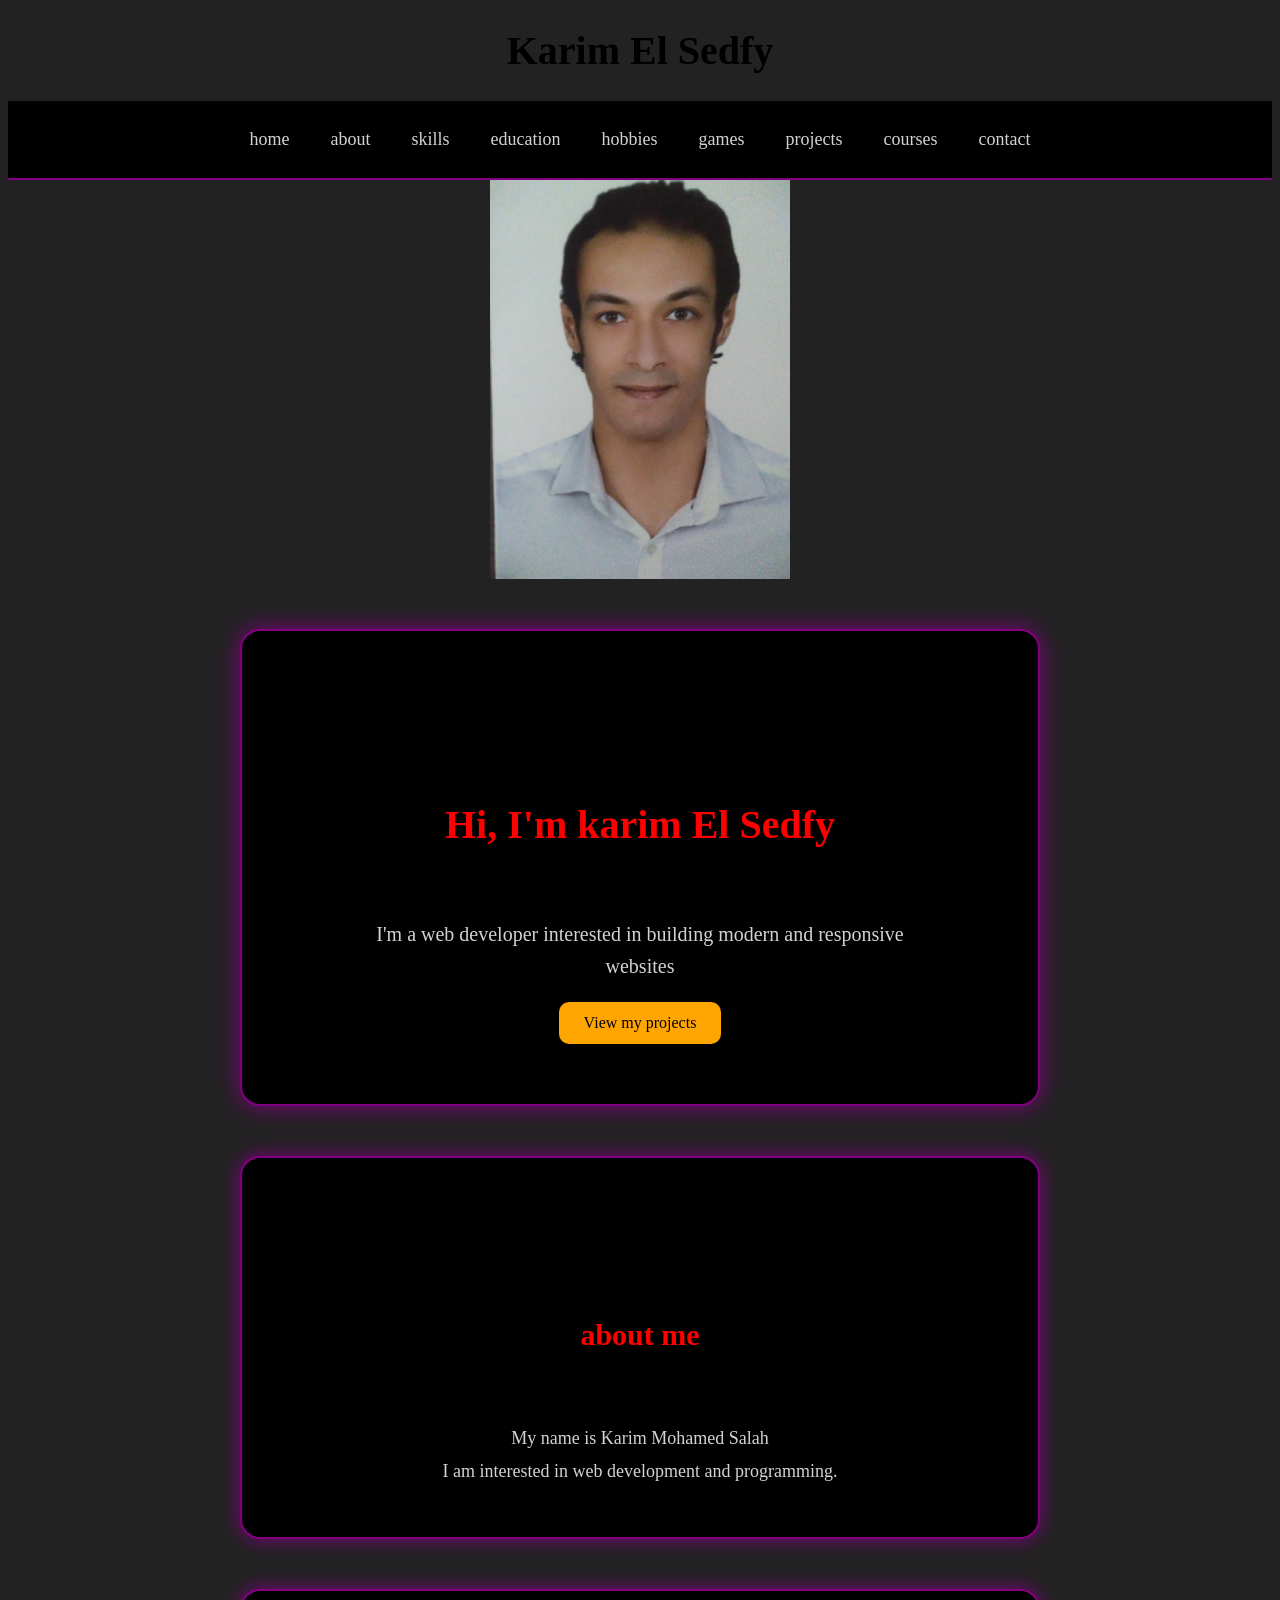
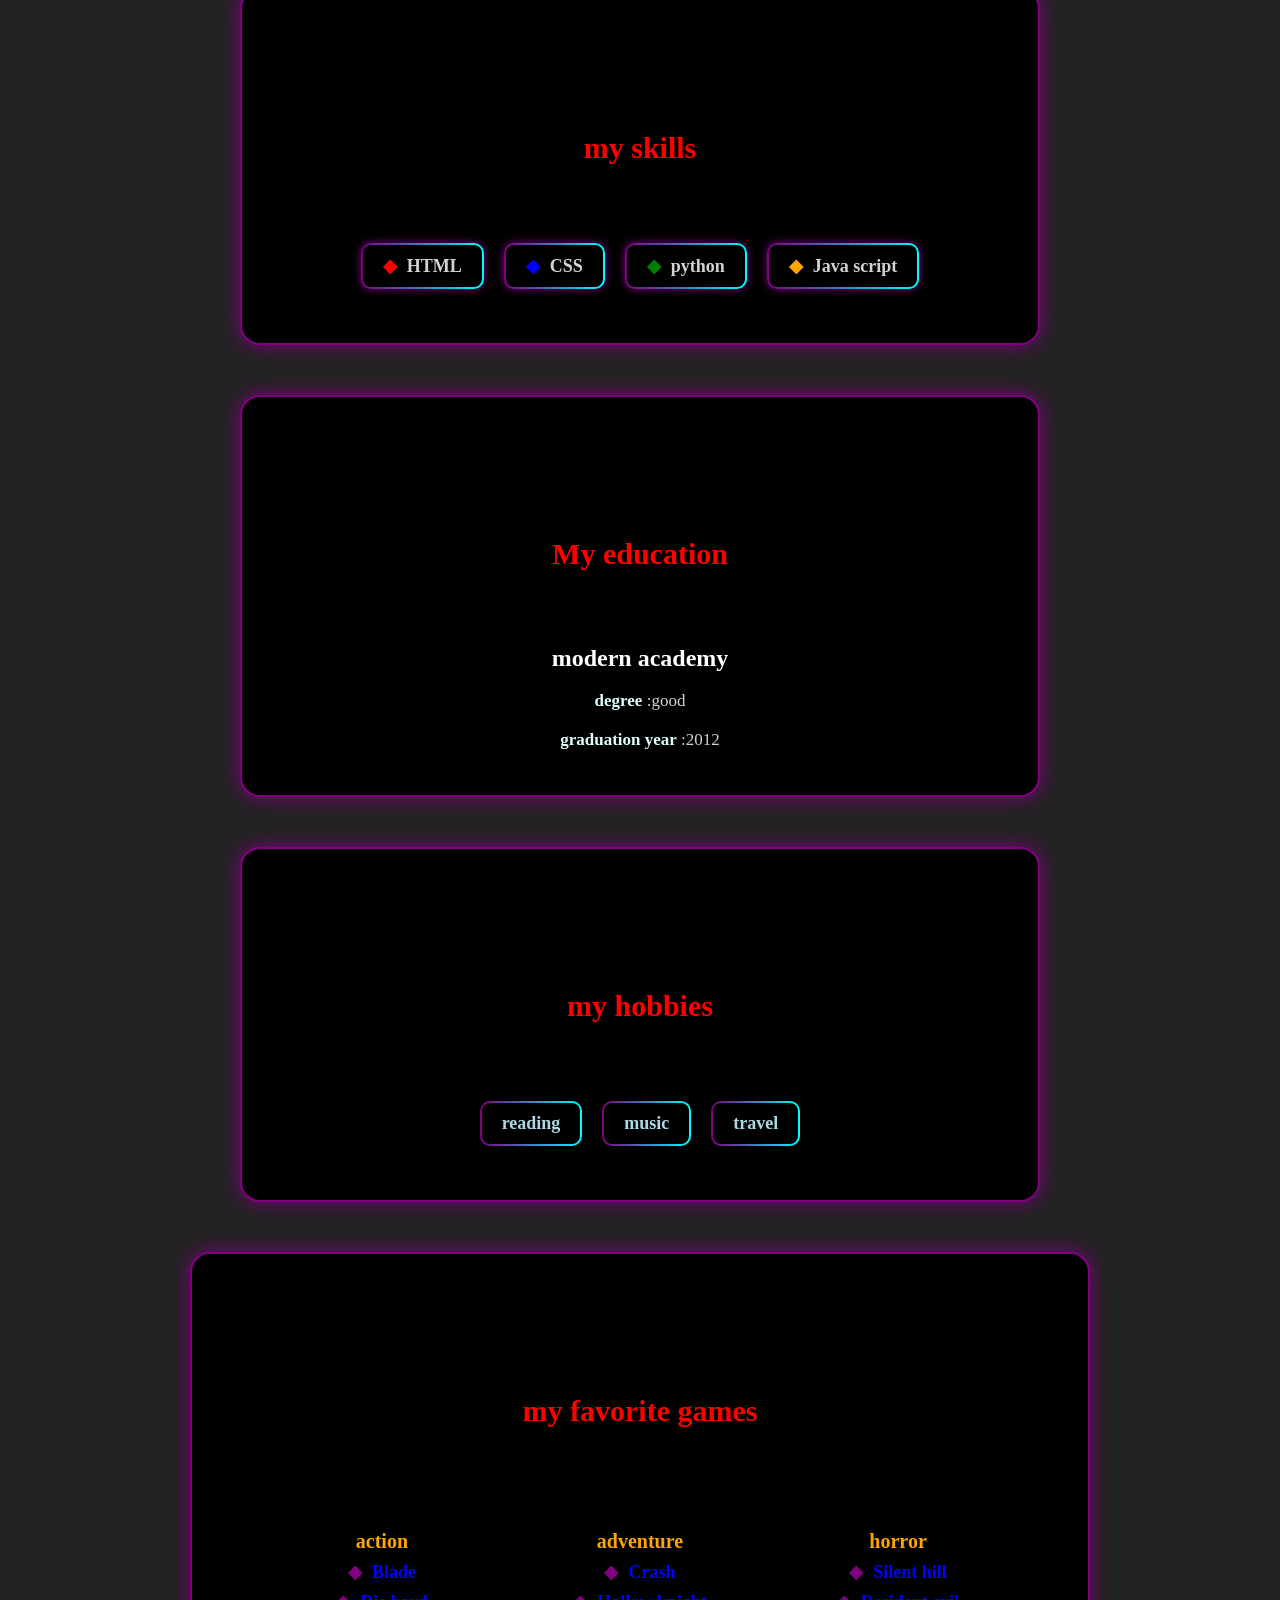
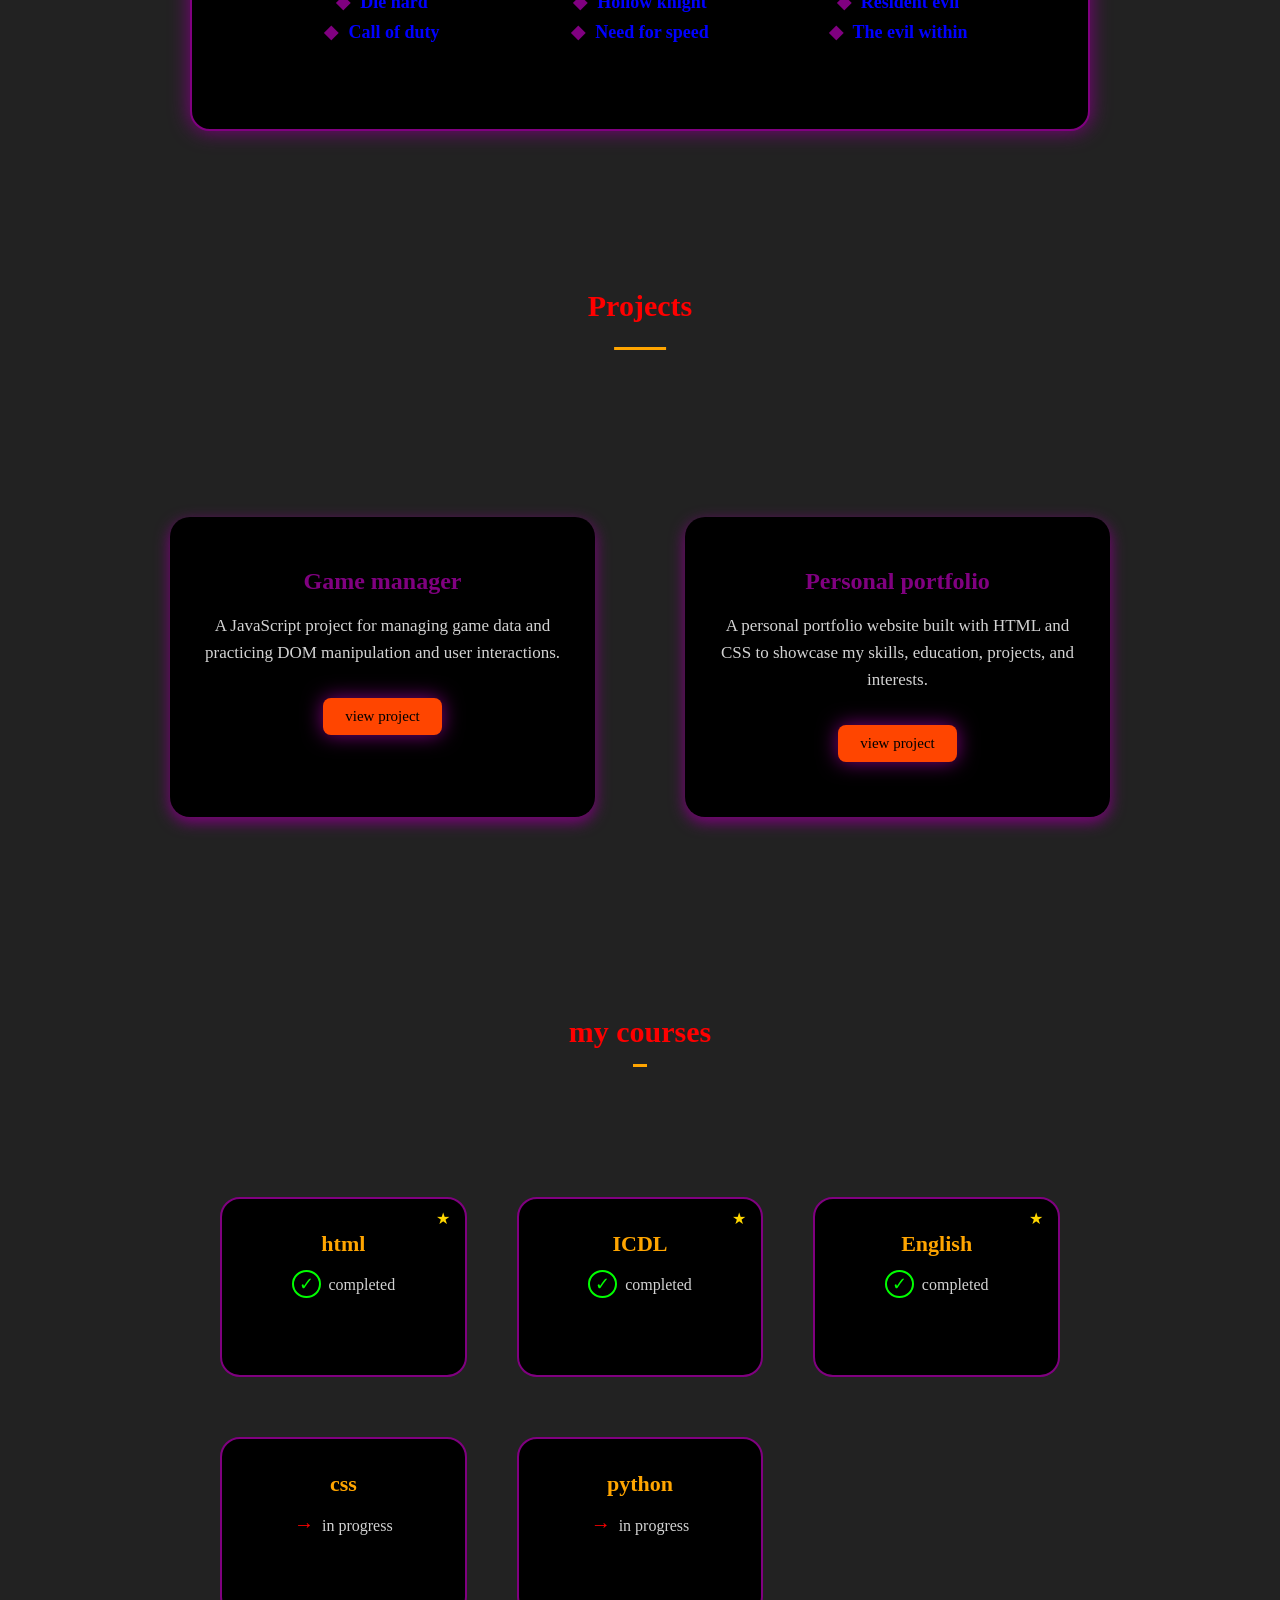
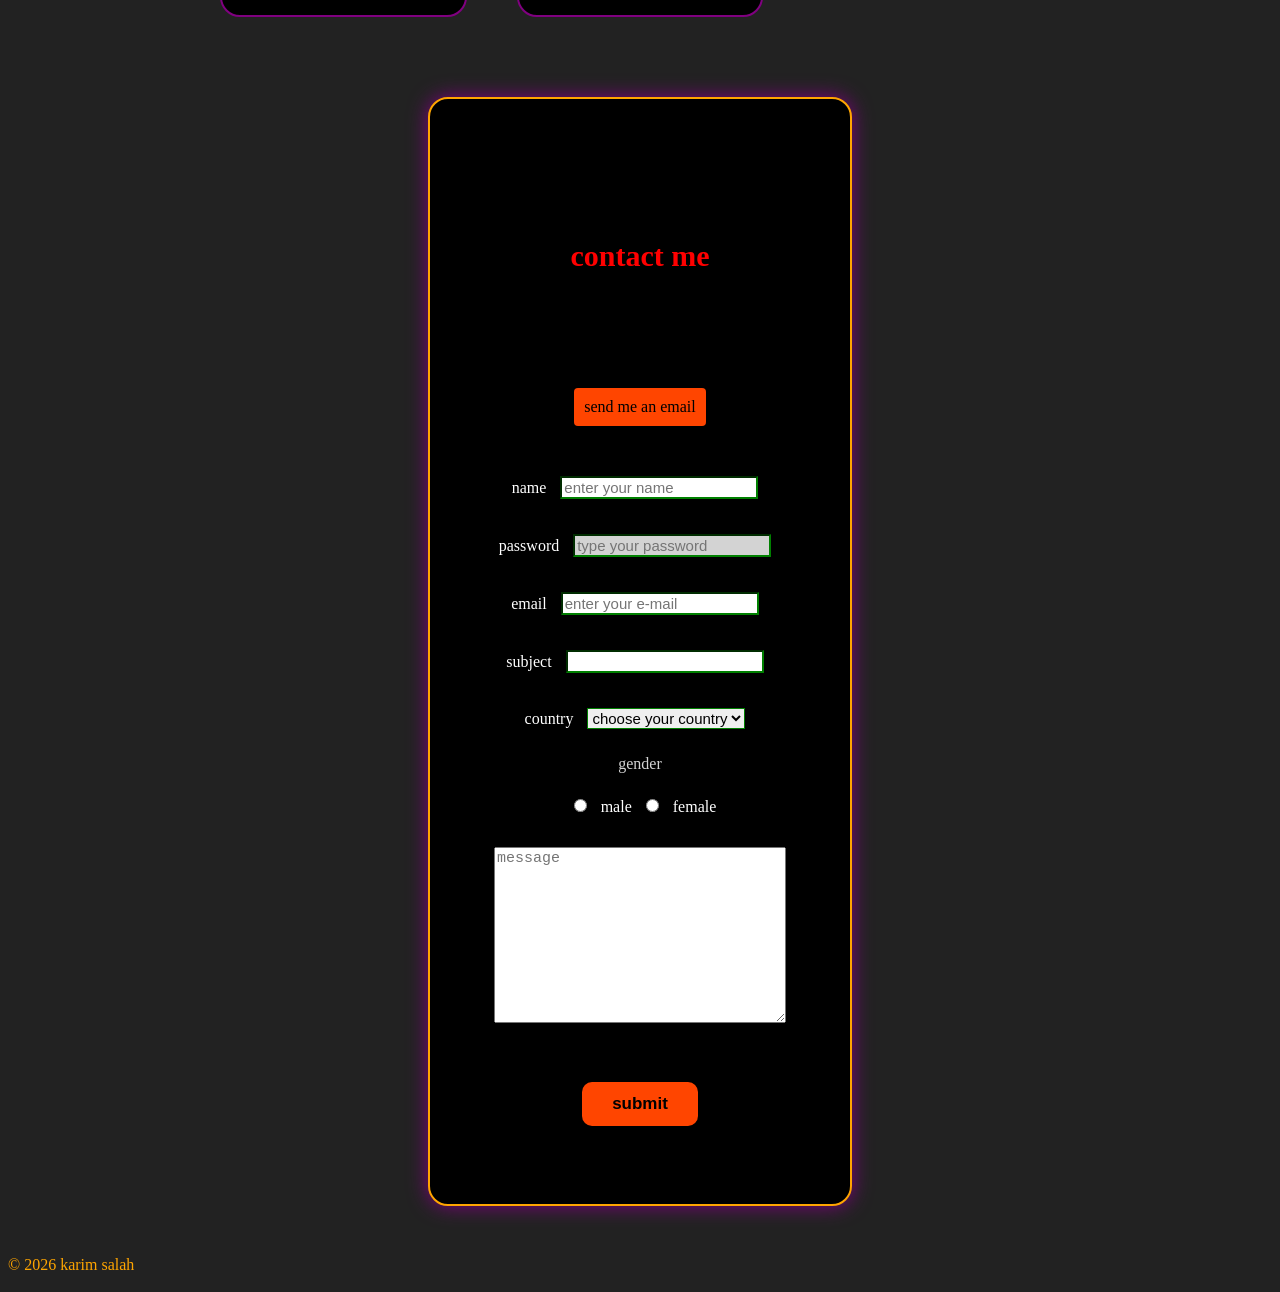
<file: index.html>
<!doctype html>
<html>
    <head>
        <meta charset="utf-8">
        <title>karim's website</title>
        <meta name="description" content="my personal webpage">
        <link rel="stylesheet" href="style.css">
    </head>
    <body>
        <header>
            <h1>Karim El Sedfy</h1>
        </header>
        
        <nav>
            <a href="#home">home</a>
            <a href="#about">about</a>
            <a href="#skills">skills</a>
            <a href="#education">education</a>
            <a href="#hobbies">hobbies</a>
            <a href="#favorite-games">games</a>
            <a href="#projects">projects</a>
            <a href="#courses">courses</a>           
            <a href="#contact-me">contact</a>
        </nav>
        <main>
            <div class="photo">
            <img src="20240526_010516.jpg" title="kimo's pic" width="300" alt="karim mohamed salah">
            </div>

            <section id="home">
                <h2>Hi, I'm karim El Sedfy </h2>
                <p>I'm a web developer interested in building modern and responsive websites </p> 
                <a href="#projects">View my projects</a>
            </section>
            <section id="about">
                <h2>about me</h2>
                <p>My name is Karim Mohamed Salah
                    <br>
                  I am interested in web development and programming.
                </p>           
            </section>
            <section id="skills">
                <h2>my skills</h2>
                <ol>
                    <li>HTML</li>
                    <li>CSS</li>
                    <li>python</li>
                    <li>Java script</li>
                </ol>
            </section>
            <section id="education">
                <h2>My education</h2>
                <h3>modern academy</h3>
                <p><strong>degree</strong> :good</p>
                <p><strong>graduation year</strong> :2012</p>
            </section>
            <section id="hobbies">
                <h2>my hobbies</h2>
                <ol>
                    <li>reading</li>
                    <li>music</li>
                    <li>travel</li>
                </ol>
            </section>
            <section id="favorite-games">
                <h2>my favorite games</h2>
                <ol>
                    <li class="games">action
                        <ul>
                            <li>Blade</li>
                            <li>Die hard</li>
                            <li>Call of duty</li>
                        </ul>
                    </li>
                    <li class="games">adventure
                        <ul>
                            <li>Crash</li>
                            <li>Hollow knight</li>
                            <li>Need for speed</li>
                        </ul>
                    </li>
                    <li class="games">horror
                        <ul>
                            <li>Silent hill</li>
                            <li>Resident evil</li>
                            <li>The evil within</li>
                        </ul>
                    </li>
                </ol>
            </section>
            <section id="projects">
                <h2>Projects</h2>
                <div id="Game-manager">
                    <h3>Game manager</h3>
                    <p>A JavaScript project for managing game data and practicing DOM manipulation and user interactions.</p>
                    <a href="https://github.com/karimsalah1090-byte/kimo-project"target="blank" rel="noopener noreferrer">view project</a>
                    <!-- <img src="22090054_10213386703089276_8158300220790144269_n.jpg" alt="flying-project"> -->
                </div>
                <div id="Personal-portfolio">
                    <h3>Personal portfolio </h3>
                    <p>A personal portfolio website built with HTML and CSS to showcase my skills, education, projects, and interests.</p>
                    <a href="https://github.com/karimsalah1090-byte/kimo-project"target="blank" rel="noopener noreferrer">view project</a>
                    <!-- <img src="169192229_10223202082187619_5112819359364683971_n.jpg" alt="cooking project"> -->
                </div>
                <!-- <div id="Javascript projects">
                    <h3>Coming soon</h3>
                    <p>project about how to be musician</p>
                    <a href="#">view project</a>
                    <img src="0.jpg" alt="music project">
                    <span>NEW</span>
                </div> -->
            </section>
            <section id="courses">
                <h2>my courses</h2>

                <div class="courses">
                    <h3>html</h3>
                    <p class="completed">completed</p>
                </div>
                <div class="courses">
                    <h3>ICDL</h3>
                    <p class="completed">completed</p>
                </div>
                <div class="courses">
                    <h3>English</h3>
                    <p class="completed">completed</p>
                </div>
                <div class="courses">
                    <h3>css</h3>
                    <p class="progress">in progress</p>
                </div>
                <div class="courses">
                    <h3>python</h3>
                    <p class="progress">in progress</p>
                </div>
            </section>

                 <!-- <table border="1">
                <thead>
                    <tr>
                        <th>courses</th>
                        <th>name</th>
                        <th>degree</th>
                    </tr>
                </thead>
                <tbody>
                    <tr>
                         <td>html</td>
                         <td>karim</td>
                         <td>good</td>
                    </tr>
                    <tr>
                        <td>python</td>
                         <td>hossam</td>
                         <td>good</td>
                    </tr>
                    <tr>
                        <td>css</td>
                        <td>sabry</td>
                        <td>nice</td>
                    </tr>
                </tbody>
                <tfoot>
                    <tr>
                    <th colspan="2">total</th>
                    <th>100</th>
                    </tr>
                </tfoot>
                </table> -->
            <section id="contact-me">
            <h2>contact me</h2> 
            <a href="mailto:karimsalah1090@gmail.com"> send me an email</a>
                
            
              
            <form action="submit" method="post" novalidate>
                <div>
                    <label for="name">name</label>
                    <input name="name" type="text" id="name" placeholder="enter your name">
                    <p id="nameMessage"></p>
                </div>
                <div>
                    <label for="password">password</label>
                    <input name="password" type="password" id="password" placeholder="type your password">
                    <p id="passwordMessage"></p>
                </div>
                <div>
                    <label for="email">email</label>
                    <input name="email" id="email" type="email"placeholder="enter your e-mail">
                    <p id="emailMessage"></p>
                </div>
                <div>
                    <label for="subject">subject</label>
                    <input name="subject" id="subject" type="text">
                    <p id="subjectMessage"></p>
                </div>
                <div>
                    <label for="country">country</label>
                    <select name="country" id="country">
                        <option value="" disabled selected>choose your country</option>
                        <option value="usa">usa</option>
                        <option value="uk">united kingdom</option>
                        <option value="egypt">egypt</option>
                        <option value="germany">germany</option>
                    </select>
                    <p id="countryMessage"></p>
                </div>
                <div>
                    <p>gender</p>
                    <input name="gender" type="radio" id="male" value="male">
                    <label for="male">male</label>
                    <input name="gender" type="radio" id="female" value="female">
                    <label for="female">female</label>
                    <P id="genderMessage"></P>
                </div>
                <!-- <div>
                    <input type="checkbox" id="agree">
                    <label for="agree">I agree</label>
                    <input type="checkbox" id="disagree">
                    <label for="disagree">I disagree</label>
                </div> -->
                <div>
                    <textarea id="message" name="message" rows="10" cols="30" placeholder="message"></textarea>
                </div>
                <div>
                    <button type="submit">submit</button>
                    <p id="successMessage"></p>
                </div>
            </form>
        </main>
        <footer class="footer">
            &copy; 2026 karim salah 
        </footer>
        <script src="script.js"></script>
    </body>
</html>
</file>
<file: style.css>
* {
    box-sizing: border-box;
}

header {
    animation: headerappear 2s ease;
}
@keyframes headerappear{
    from {
        opacity: 0;
        transform: translatey(-100px);
    }
    
    to {
        opacity: 1;
        transform:translatey(0);
    }

}



body {
    color: var(--main-color);
    background-color:var(--background) ;
     /* background:
        radial-gradient(
            circle at top,
            rgba(128, 0, 128, 0.15),
            transparent 50%
        ),
        #222 */
}



h1 {
    color: black;
    font-size: 40px;
    text-align: center;
}
@media (max-width: 600px) {
      h1 {
        font-size: 25px;
    }
    nav {
        flex-direction: column;
}
}


.photo {
    display: flex;
    justify-content: center;
    /* width: 300px; */
    /* height: 200px; */
    /* object-fit: fill; */
}


h2 {
    color: orange;
    font-size: 20px; 
    margin: 60px;
    padding: 50px;
}



:root {
    --main-color: cyan;
    --background: #222 ;
    --border-color: blue;
    --card-color: black;
    --card-background: white;
    --card-gap: 70px;
    /* --main-color: red; */
    --hover-color: yellow;
}



nav {
    background-color: black;
    padding: 20px;
    display:flex;
    gap: 17px;
    justify-content: center;
    border-bottom: 2px solid purple
    /* position: sticky;
    top: 0;
    z-index: 100; */
}
nav a {
    color: lightgray;
    text-decoration: none;
    transition:background-color 0.3s ease, transform 0.3s ease;
    font-size: 18px;
    padding: 8px 12px;
    /* text-align: center; */
    border-radius: 8px;
    /* position: relative; */
    transition:0.3s ease 
}

nav a:hover {
    color: white;
    padding:8px;
    background-color: purple;
    /* transform: scalex(1.05); */
    transform: translateY(-3px);;
    /* letter-spacing: 5px; */
}
/* nav a::after {
    content: "";
    position: absolute;
    left: 0;
    bottom: -5px;
    width:0;
    height:2px;
    background-color: cyan;
    transition: width 0.3s ease
}
nav a:hover::after {
    width: 100%;
} */
@media (max-width: 600px) {
    nav a {
        width: 80%;
        text-align: center;
        padding: 8px;
        border-radius: 10px;
        background-color: rgb(168, 168, 130);
        color:#222;
        font-size: 20px;
        transition: background-color 0.3s ease, transform 0.3s ease;
    }
    nav a:hover {
       background-color: purple;
       transform: scalex(1.05);
    }
}
@media (max-width: 600px) {
    nav {
        flex-wrap: wrap;
        display: flex;
        gap: 10px;
        flex-direction: column;
        padding: 15px 10px;
        align-items:center;
    }
}



#home {
    color: lightgray;
    background-color: black;
    border: 2px solid purple;
    border-radius: 20px;
    max-width:800px;
    margin: 50px auto;
    padding: 60px 30px;
    text-align: center;
    box-shadow: 0 0 25px purple;
    transition: box-shadow 0.3s ease, transform 0.3s ease;
}
#home a {
    display: inline-block;
    padding: 12px 25px;
    margin-top: 20px;
    background-color: orange;
    border-radius: 10px;
    text-decoration: none;
    color: black;
    transition: transform 0.3s ease , background-color 0.3s ease;
}
#home a:hover {
    transform: translateY(-5px);
    color: black;
    background-color: purple;
}
#home:hover {
    box-shadow: 0 0 30px purple;
    transform: translateY(-5px);
}
#home h2 {
    font-size: 40px;
    margin-bottom: 20px;
    color: red;
    transition: transform 0.3s ease, color 0.3s ease;
}
#home h2:hover {
    transform:scale(1.05);
    color:orange;
}
#home p {
    font-size: 20px;
    line-height: 1.6;
    max-width: 600px;
    margin: auto;
    transition: color 0.3s ease;
}
#home p:hover {
    color: orange;
}



#about {
    color: lightgray;
    background-color: black;
    border: 2px solid purple;
    border-radius: 20px;
    max-width: 800px;
    margin: 50px auto;
    text-align: center;
    padding: 50px 30px;
    box-shadow: 0 0 20px purple;
    transition: transform 0.3s ease, box-shadow 0.3s ease;
}
#about:hover {
    transform: translateY(-5px);
    box-shadow: 0 0 30px purple;
}
#about h2 {
    color: red;
    font-size: 30px;
    margin-bottom: 20px;
    transition: color 0.3s ease, transform 0.3s ease;
}
#about h2:hover {
    transform: scale(1.05);
    color: orange;
}
#about p {
    font-size: 18px;
    line-height: 1.8;
    max-width: 600px;
    margin: auto;
    transition: color 0.3s ease
}
#about p:hover {
    color: orange;
}



#skills {
    color: lightgray;
    background-color: black;
    border: 2px solid purple;
    border-radius: 20px;
    padding: 30px;
    text-align: center;
    margin:50px auto;
    max-width: 800px;
    box-shadow: 0 0 20px purple;
    transition: transform 0.3s ease, box-shadow 0.3s ease;
    /* width: fit-content; */
  
    /* max-width: 100%; */
    /* width:min(900px,90%); */
    /* width: max(300px, 50%); */
    
    /* padding: clamp(15px, 4vw , 30px); */
}
#skills:hover {
    transform: translateY(-5px);
    box-shadow:0 2px 25px purple
}
#skills h2 {
    color: red;
    text-align: center;
    margin-bottom: 20px;
    font-size:30px;
    transition: 0.3s ease;
}
#skills h2:hover {
    transform: scale(1.05);
    color: orange
}
@media (max-width: 900px) {
    #skills {
        width:90%;
        margin:30px auto;
        box-sizing: border-box;
    }
    #skills li {
        padding:8px 14px;
        margin: 6px;
        font-size:16px;
    }
}
/* #skills h2 {
    text-align: center;
    margin-bottom: 25px;
} */
#skills ol {
    list-style: none;
    padding: 0;
}
#skills li {
    margin: 8px ;
    display: inline-block;
    padding: 10px 20px;
    border: 2px solid transparent;
    border-radius: 10px;
    font-size: 18px;
    font-weight: bold;
    transition: transform 0.3s ease, color 0.3s ease, box-shadow 0.3s ease;
    /* background-color: black; */
    cursor:pointer;
    background: linear-gradient(black, black) padding-box,
    linear-gradient(90deg, purple, cyan) border-box;
    box-shadow: 0 0 8px purple;
}
#skills li:hover {
    filter: brightness(1.3) saturate(1.5);
    color:cyan;
    transform: translateY(-5px);
    box-shadow: 0 0 15px purple;
}
/* #skills h2 {
    font-size: clamp(22px,5vw,36px);
} */
#skills li::before {
    content:"◆";
    color:purple;
    display: inline-block;
    margin-right: 10px;
    transition: color 0.3s ease, text-shadow 0.3s ease, transform 0.3s ease;
}
#skills li:hover::before {
    color:cyan;
    text-shadow:0 0 10px cyan;
    transform: scale(1.3) rotate(360deg);
}
/* #skills h2::after {
    content:"";
    display:block;
    margin: 10px auto;
    width: 10%;
    height: 3px;
    background-color: purple;
    transition: width 0.3s ease, transform 0.3s ease,width 0.3s ease
}
#skills h2:hover::after {
    width: 150px;
    transform: scalex(1.1);
} */
#skills li:nth-child(1)::before {
    color: red;
}
#skills li:nth-child(2)::before {
    color: blue;
}
#skills li:nth-child(3)::before {
    color: green;
}
#skills li:nth-child(4)::before {
    color: orange
}
#skills li:nth-child(1):hover {
    color: red;
}
#skills li:nth-child(2):hover {
    color: blue;
}
#skills li:nth-child(3):hover {
    color: green;
}
#skills li:nth-child(4):hover {
    color: orange
}
#skills li:active {
    transform: translateX(10px) scale(0.97);
}





#education {
    color: lightgray;
    background-color: black;
    border: 2px solid purple;
    border-radius: 20px;
    /* width: fit-content; */
    max-width: 800px;
    margin:50px auto;
    padding: 30px;
    box-shadow: 0 0 20px purple;
    text-align: center;
    transition: transform 0.3s ease, box-shadow 0.3s ease;
}
#education:hover {
    transform: translateY(-5px);
    box-shadow: 0 2px 25px purple;
}
#education h2 {
    margin-bottom:10px;
    font-size: 30px;
    text-align: center;
    color: red;
    transition:transform 0.3s ease, color 0.3s ease;
}
#education h2:hover {
    transform: scale(1.05);
    color: orange;
}
#education h3 {
    margin-bottom:15px;
    font-size: 24px;
    color: white;
    transition: transform 0.3s ease, color 0.3s ease; 
}
#education h3:hover {
    transform: scale(1.1);
    color: orange;
}
#education p {
    font-size:17px;
    margin: 10px 0 ;
    line-height: 1.7;
}
#education p:hover {
    color:orange;
}

#education p strong {
    color:lightcyan;
}




#hobbies {
    color: lightgray;
    background-color: black;
    border: 2px solid purple;
    border-radius: 20px;
    max-width:800px;
    margin: 50px auto;
    padding: 30px;
    text-align: center;
    box-shadow: 0 0 20px purple;
    transition: transform 0.3s ease, color 0.3s ease;
}
#hobbies:hover {
    transform: translateY(-5px);
    box-shadow: 0 0 30px purple;
}
#hobbies ol {
    list-style:none;
    padding: 0;
}
#hobbies li {
    display: inline-block;
    margin: 8px;
    color: lightblue;
    padding: 10px 20px;
    font-size: 18px;
    border-radius: 10px;
    font-weight: bold;
    border: 2px solid transparent;
    background:linear-gradient(black,black) padding-box,
    linear-gradient(90deg, purple, cyan) border-box;
    transition: transform 0.3s ease box-shadow 0.3s ease, color 0.3s ease;
}
#hobbies li:hover {
    transform: translateY(-5px);
    box-shadow: 0 0 15px purple;
    color: aqua;
}
#hobbies h2 {
    color: red;
    font-size: 30px;
    margin-bottom: 20px;
    transition : transform 0.3s ease, color 0.3s ease;
}
#hobbies h2:hover {
    color:orange;
    transform: scale(1.05);
}




section {
    margin: 50px 0;
    padding: 50px 20px;
    text-align: center;
}
section h2 {
    color:red;
    margin-bottom: 25px;
}
section p {
    color: lightgray;
}
section ul {
    list-style-position: inside;
    padding: 0;
    gap: 20px;
}
section ol {
    list-style-position: inside;
    padding: 0;
    font-weight: bold;
}
section li {
    margin: 15px 0;
    font-size: 18px;
    font-weight: bold;
    transition: transform 0.3s ease, color 0.3s ease;
}
section li:hover {
    transform: translatex(10px);
    color: purple;
}



#favorite-games {
    border-radius: 20px;
    background-color: black;
    color: lightblue;
    border: 2px solid purple;
    border-radius: 20px;
    width: 900px;
    margin:50px auto;
    padding: 30px;
    animation: appear 1s ease;
    animation-delay: 0.5s;
    text-align: center;
    animation-fill-mode: backwards;
    /* animation-iteration-count: 2; */
    /* animation-direction: reverse; */
    box-shadow: 0 0 20px purple;
    transition: box-shadow 0.3s ease, transform 0.3s ease ;
}
#favorite-games:hover {
    box-shadow: 0 0 30px purple;
    transform:translatey(-5px);
}

#favorite-games > ol,
#favorite-games ul {
    list-style: none;
    padding: 0;
}
#favorite-games h2 {
    font-size: 30px;
    color: red;
    text-align: center;
    margin-bottom: 20px;
}
#favorite-games > ol > .games {
    display: inline-block;
    vertical-align:top;
    width: 28% ;
    padding: 20px;
    border: 2px solid transparent;
    border-radius: 15px;
    background: linear gradient(black, black)padding-box,
                linear gradient(90deg , purple , cyan)border-box;
    color: orange;
    list-style: none;
    margin: 10px;
    /* margin:30px 0; */
    font-size: 20px;
    font-weight: bold;
    transition: transform 0.3s ease, color 0.3s ease;
}
#favorite-games > ol > .games:hover {
    transform: scale(1.1);
    color: pink;
}
#favorite-games .games ul li {
    color: blue;
    list-style:none;
    margin: 8px 0;
    font-size: 18px;
    transition:transform 0.3s ease, color 0.3s ease;
}
#favorite-games .games ul li:hover {
    transform: translateX(5px);
    color: pink;
}
/* #favorite-games h2::after {
    content:"";
    display:block;
    width: 80px;
    height: 3px;
    background-color:lightblue;
    margin:10px auto;
    transition: width 0.3s ease ,background-color 0.3s ease ;
}
#favorite-games h2:hover::after {
    width:250px;
    background-color: orange;
} */
#favorite-games ul li::before {
    content:"◆";
    display:inline-block;
    color: purple;
    margin-right: 10px;
    transition: color 0.3s ease, text-shadow 0.3s ease, transform 0.3s ease;
}
#favorite-games ul li:hover::before {
    color: cyan;
    transform:scale(1.1) rotate(360deg);
    text-shadow: 0 0 10px cyan;
}
/* #favorite-games > ol > li {
    display:inline-block;
    vertical-align: top;
    width: 28px;
    margin: 10px;
    padding: 20px;
    border: 2px solid purple;
    border-radius: 15px;
    font-size: 20px;
    color: white;
    font-weight: bold;
    background: linear-gradient(black, black)padding-box,
                linear-gradient(90deg , purple , cyan) border-box;
    transition: 0.3s;
}
#favorite-games > ol > li:hover {
    transform: translateY(-8px);
    box-shadow: 0 0 20px purple;
}   
#favorite-games ul {
    list-style: none;
    padding: 10px 0 0;

}
#favorite-games ul li {
    color: lightgray;
    font-size: 16px;
    margin: 8px 0;
} */
 @keyframes appear {
    from {
        opacity: 0;
        transform: translateX(50px);
    }

    to {
        opacity: 1;
        transform: translateX(0);
    }
}



#projects {
    /* flex-wrap: wrap; */
    grid-template-columns: 1fr 1fr; 
    gap:var(--card-gap); 
    justify-content: center; 
    text-align: center; 
    display: grid;
    align-items: center; 
    /* flex-direction: row; */
    position: relative;
    max-width: 1000px;
    margin: 50px auto;
}
#projects > div {
    /* display: inline-block;
    vertical-align: top;
    width: 42%; */
    /* background-color: linear gradient(black,black)padding-box,
                    linear gradient (90deg , purple , cyan) border-box; */
    /* background: linear-gradient(135deg, black, purple, blue);
    color:var(--background);
    padding: 10px;        
    margin: 50px;  
    /* border-radius: 15px; */
    border-radius: 20px;
    background-color: var(--card-color); 
    margin: 10px;
    padding: 25px;
    min-height: 300px;
    border: 2px solid transparent;
    transition: background-color 0.3s ease, color 0.3s ease, transform 0.3s ease, box-shadow 0.3s ease, border-color 0.3s ease;
    box-shadow: 0 5px 15px purple;
    position: relative;
    animation-fill-mode: backwards;
}
#projects div:hover {
    /* background-color: peru; */
    color: white;
    transform: translatey(-10px) scale(1.05) ;
    box-shadow: 0px 5px 15px 5px purple;
    border-color: var(--hover-color);
}
#projects div h3 {
    color:purple;
    font-size: 24px;
    margin-bottom: 15px;
}
#projects div p {
    color:lightgray;
    font-size: 17px;
    line-height:1.6;
}
#projects div a {
    display: inline-block;
    margin-top: 15px;
    border-radius: 8px;
    padding: 10px 22px;
    font-size: 15px;
    text-decoration: none;
    background-color: orangered;
    color:black;
    box-shadow: 0 0 20px purple;
    transition:0.3s ease
}

#projects div:hover a {
    transform : translateY(-5px);
    box-shadow: 0 0 15px cyan
}
#projects h2 {
    text-align: center;
    grid-column: 1/ -1;
    animation: appear 1s ease;
    margin:  auto;
    margin-top: 8px;
    font-size: 30px;
    color: red;
    margin-bottom:30px;
    transition: transform 0.3s ease , color 0.3s ease;
}
#projects h2:hover {
    color: orange;
    transform: scale(1.05)
}
#projects h2::after {
    content: "" ;
    display: inline-block;
    width: 100%;
    height: 3px;
    margin: auto;
    background-color: orange;
    margin-top: 8px;
    transform:scalex(0.5);
    transition: transform 0.5s ease, background-color 0.5s ease;
}
#projects h2:hover::after {
    transform: scalex(1.1);  
    background-color: var(--hover-color);
}
#game-manager ,
#personal-portfolio {
    color: orange
}
#projects div:nth-of-type(1) {
    animation: fromleft 1s ease ;
    animation-delay: 0.5s ;
}
#projects div:nth-of-type(2) {
    animation: fromright 1s ease ;
    animation-delay: 1s ;
}
#projects div:nth-of-type(3) {
    animation: frombottom 1s ease ;
    animation-delay: 2s ;
}
@keyframes appear{
    from {
        opacity: 0;
        transform: translateX(-100px);
    }
    
    to {
        opacity: 1;
        transform:translateX(0);
    }

}
@keyframes fromleft{
    from {
        opacity: 0;
        transform: translateX(-100px);
    }
    
    to {
        opacity: 1;
        transform:translateX(0);
    }

}
@keyframes fromright{
    from {
        opacity: 0;
        transform: translateX(100px);
    }
    
    to {
        opacity: 1;
        transform:translateX(0);
    }

}
@keyframes frombottom{
    from {
        opacity: 0;
        transform: translatey(100px);
    }
    
    to {
        opacity: 1;
        transform:translatey(0);
    }

}

/* #projects div::before {
    content: "" ;
    width: 30px;
    height: 30px;
    background-color: red;
    position: absolute;
    bottom:30px;
    right:30px;
    border-radius: 50%;
    opacity: 0;
    transition: transform 0.3s ease, opacity 0.3s ease;
    z-index: 2;
}
#projects div:hover::before {
    transform: scale(1.5);                            
    opacity: 1;
} */

/* #flying {
    color: orange;
}
#flying h3 {
    position: absolute;
    left: 50%;
    bottom: 10px;
    transform: translateX(-50%);
}
#cooking {
    color: orange;
}
#cooking h3 {
    position: absolute;
    bottom: 10px;
    left: 50%;
    transform: translateX(-50%);
}
#music {
    color: orange;
}

#music h3 {
    position: absolute;
    bottom: 10px;
    left: 50%;
    transform: translateX(-50%);
} */

/* #projects img {
    width: 100%;
    height: 200px;
    border-radius: 15px;
    object-fit: cover;
}
#projects span {
    position:absolute;
    top: 10px;
    right: 20px;
    color: orange
} */
@media (max-width: 600px) {
    #projects {
        grid-template-columns: 1fr ;
        gap: 20px;
    }
    #projects div {
        width: 100%;
        margin: 10px 0;
        box-sizing: border-box;
    }
}

@media (max-width: 400px) {
    #projects h2{
        font-size: 24px;
    }
}


#courses {
    margin: 50px auto;
    max-width: 900px;
    padding: 30px;
    display: grid;
    grid-template-columns: repeat(3, 1fr);
    /* gap: 20px; */
    color: lightblue;
    row-gap: 60px;
    column-gap: 50px;
    grid-auto-rows: 180px;
}

#courses h2 {
    color: red;
    grid-column: 1/ -1;
    text-align: center;
    margin:  auto;
    margin-top: 8px;
    font-size: 30px;
}
#courses h2::after {
    content:"";
    display: block;
    width: 10%;
    height:3px;
    margin:15px auto;
    background-color: orange;
    transition: transform 0.3s ease, width 0.3s ease;
}
#courses h2:hover::after {
    width:150px;
    transform:scale(1.1)
}

#courses .courses {
    overflow: visible;
    cursor: pointer;
    /* background: linear-gradient(135deg, black, purple, cyan); */
    background-color: black;
    background-size: 200% 200%;
    background-position: 0% 50%;
    border: 2px solid purple;
    border-radius: 20px;
    padding: 10px;
    /* margin: 0; */ 
    /* box-shadow: 0 5px 15px purple; */
    transition: transform 0.3s ease, box-shadow 0.3s ease, border-color 0.3s ease, color 0.3s, background-position 0.5s ease;
    position: relative;
    /* z-index: 1; */
}
#courses .courses:hover {
    /* background: linear-gradient(135deg, black, orange); */
    background-color: #111;
    transform:translatey(-5px);
    box-shadow: 0px 0 10px purple, 0 0 20px purple;
    border-color: red;
    z-index: 2;
    filter: brightness(1.2);
    /* background-position: 100% 50%; */
}
.courses h3 {
    transition: color 0.3s ease, transform 0.3s ease;
    font-size: 22px;
    color: orange ;
    margin-bottom: 10px;
}
.courses:hover h3 {
    color: cyan;
    transform: scale(1.1);
    /* filter: blur(1px); */
}

.courses::before {
    content: "";
    position: absolute;
    inset: 0;
    border-radius: 20px;
    background-size: 200% 200%;
    z-index: -1;
    animation: gradient-move 5s ease infinite;
}
.completed::before {
    content: "✓";
    color: lime;
    font-size: 18px;
    margin-right: 8px;
    border: 2px solid lime;
    border-radius: 50%;
    padding: 2px 5px;
    transition: color 0.3s ease, border-color 0.3s ease;
}
.courses:hover .completed::before {
    color:cyan;
    border-color:cyan;
}
.completed::after {
    content:"★";
    color:gold;
    position:absolute;
    top: 10px;
    right: 15px;
    /* display: inline-block; */
    text-shadow: 0 0 0 transparent;
    transition: transform 0.3s ease, color 0.3s ease, text-shadow 0.3s ease;
}
.courses:hover .completed::after {
    color: cyan;
    transform: scale(1.3) rotate(360deg);
    text-shadow: 0 0 5px cyan;
    filter: drop-shadow(0 0 8px cyan);
}
.progress::before {
    content: "→";
    color: red;
    font-size: 20px;
    margin-right:8px;
    transition: color 0.3s ease, transform 0.3s ease;
    display: inline-block;
}
.courses:hover .progress::before {
    color:red;
    transform:translateX(5px)
}
#courses .courses:nth-of-type(1) {
    animation: appear 1s ease;
    animation-delay: 0.3s ;
    animation-fill-mode:backwards;
}
#courses .courses:nth-of-type(2) {
    animation: appear 1s ease;
    animation-delay: 0.6s ;
    animation-fill-mode:backwards;
}
#courses .courses:nth-of-type(3) {
    animation: appear 1s ease ;
    animation-delay: 0.9s ;
    animation-fill-mode:backwards;
}
#courses .courses:nth-of-type(4) {
    animation: appear 1s ease ;
    animation-delay: 1.2s ;
    animation-fill-mode:backwards;
}
#courses .courses:nth-of-type(5) {
    animation: appear 1s ease ;
    animation-delay: 1.5s ;
    animation-fill-mode: backwards;
}

@keyframes glow {
    0% {
        box-shadow: 0 0 5px purple;
    }
    50% {
        box-shadow: 0 0 25px purple;
    }
    100% {
        box-shadow: 0 0 5px purple;
    }
}
@media (max-width:600px) {
    #courses {
        grid-template-columns: 1fr;
        row-gap: 20px;
        padding: 15px;
    }
    #courses .courses {
        margin : 0;
        min-width: 0;
    }
    
}
/* .courses:hover .completed {
    color: lime;
} */
/* .progress {
    opacity: 0.7;
}
.courses:hover .progress {
    opacity: 1;
    color: red;
} */
/* @keyframes gradient-move{
    0% {
        background-position: 0% 50%;
    }
    50% {
        background-position: 50% 100%;
    }
    100% {
        background-position: 0% 50%;
    }

    } */
     /* .courses p {
    color: lightgray ;
    font-size: 15px ;
    margin: 0;
    transition: transform 0.3s ease, opacity 0.3s ease;
} */
 /* .courses:has(.completed):hover {
    box-shadow:0 0 10px lime, 0 0 25px lime;
    border-color: lime;
}
.courses:has(.progress):hover {
    box-shadow: 0 0 10px red, 0 0 25px red;
    border-color: red;
} */





input:focus,
textarea:focus,
select:focus {
    border-color:cyan;
    outline: none;
    box-shadow: 0 0px 8px cyan
}


input,
textarea,
select {
    margin: 10px;
    font-size: 15px;
}


input:valid {
    border-color:green
}

input:not(:placeholder-shown):invalid {
    border-color:red
}


input[type="password"] {
    background-color: lightgray;
}

input[type="password"]:valid {
    border-color: green
}
input[type="password"]:not(:placeholder-shown):invalid {
    border-color: red
}


option {
    background-color: yellow;
    color: var(--background-color)
}
select:valid{
    border-color: green;
}
select:focus:invalid {
    border-color: red;
}


input[type="radio"]:checked + label{
    accent-color: purple;
    color: orange;
    font-weight: bold
}


/* input[type="checkbox"]:checked + label {
    color: orange;
    font-weight: bold
} */

textarea:focus {
    border-color:orange;
    box-shadow: 0 0 8px orange;
    outline: none ;
}

@media (max-width: 600px) {
    form {
        width:100%;
    }



    #contact-me textarea {
        max-width: 90%;
        box-sizing: border-box;
    }
    #contact-me form > div:has(input[type="radio"]) {
        flex-direction: row;
        flex-wrap: wrap;
        justify-content: center;
    }
}





button {
    transition: transform 0.3s ease, background-color 0.3s ease;
    margin: 30px;
}
button:hover {
    transform: translatey(-3px) scale(1.1);
    background-color:yellow;
}

#contact-me label {
    color: white ;
}

#nameMessage,
#passwordMessage,
#emailMessage,
#subjectMessage,
#countryMessage,
#genderMessage {
    color: red;
    font-size: 14px ;
    margin: 5px 0
}


#successMessage {
    color: lime;
    font-size: 18px;
    font-weight: bold;
    margin-top: 15px;
    text-shadow: 0 0 4px lime;
}


#contact-me {
    background-color: black;
    margin:50px auto ;
    padding:30px;
    border:2px solid orange;
    box-shadow: 0 0 20px purple;
    text-align: center;
    border-radius: 20px;
    max-width: fit-content;
    transition:transform 0.3s ease, box-shadow 0.3s ease;
}
#contact-me button{
    padding: 12px 30px;
    border:none;
    background-color: orangered;
    color: black;
    font-size: 17px;
    cursor: pointer;
    border-radius: 10px;
    font-weight: bold;
    transition: 0.3 ease

}
#contact-me button:hover {
    background-color: orange;
    color:black;
    transform:translateY(-5px);
    box-shadow: 0 0 15px purple

}

#contact-me form > div {
    margin-bottom: 15px;
    /* display: flex;
    justify-content:center;
    align-items: center;
    margin-bottom: 15px;
    gap: 10px; */
}

#contact-me:hover {
    box-shadow: 0 0 30px purple;
    transform:translateY(-3px);
}
#contact-me h2 {
    font-size:30px;
    color: red;

}
#contact-me a {
    background-color: orangered;
    border-radius: 4px;
    padding: 10px;
    color: black;
    text-decoration: none;
    display:inline-block;
    cursor: pointer;
    margin: 40px;
    transition: background-color 0.3s ease, box-shadow 0.3s ease, transform 0.3s ease;
}
#contact-me a:hover {
    background-color: orange;
    color: black;
    box-shadow: 0 0 10px cyan;
    transform: translateY(-3px);
}
/* #contact-me input:focus {
    border-color: red;
    box-shadow: 0 0 10px cyan;
    outline: none;
} */
/* #contact-me input:focus::placeholder {
    color: aqua;
}
#contact-me input {
    border: 2px solid gray;
    transition: border 0.3s ease, box-shadow 0.3s ease;
}
#contact-me input::placeholder {
    color:gray;
    opacity: 1 ;
} */
/* #contact-me input,
#contact-me select {
    width: 160px;
    height: 32px;
    box-sizing: border-box
}
#contact-me textarea {
    width: 240px;
    height: 140px;
    box-sizing:border-box
} */
 /* table{ */
    /* background-color: black; */
    /* padding: 20px; */
    /* color: purple; */
    /* margin: 50% ; */
    /* display: block; */
    /* text-align: center; */
    /* justify-content: center; */
    /* gap: 90px; */
    /* transform: scale(1.1); */
    /* font-size: 20px; */
    /* width: 100%; */
    /* max-width: 300px; */
    /* border: orange 2px solid;    flex-wrap: wrap; */
    /* text-indent: 20px; */
    /* letter-spacing: 2px ; */
    /* line-height: 1.6; */
    /* word-spacing: 1px; */
    /* white-space: normal; */
    /* word-break: break-all; */
    /* text-overflow: ellipsis; */
    /* font-weight: bold; */
    /* margin: 0 50px auto; */
/* } */
/* #contact-me form > div:not(:has(input[type="radio"])) {
    display: flex;
    align-items: center;
    justify-content: center;
    gap: 10px;
} */
.footer {
    color: orange;
}

@media (max-width: 600px) {
    #education,
    #about,
    #hobbies,
    #favorite-games,
    #contact-me {
        width:90%;
        max-width: 100%;
        margin: 30px auto;
        box-sizing: border-box;
    }
    #favorite-games > ol {
        display: flex;
        flex-direction: column;
        align-items: center
    }
    #favorite-games > ol > .games {
        box-sizing: border-box;
        margin: 20px auto;
        display: block;
        width: 90%;
    }
    #contact-me {
        padding: 20px 10px
    }
    #contact-me input,
    #contact-me select,
    #contact-me textarea {
        max-width: 100%;
        box-sizing: border-box
    }
    #contact-me textarea {
        width: 90%;
        max-width: 300px;
        height: 140px;
        display: block;
        margin: 0 auto;
    }
}
</file>
